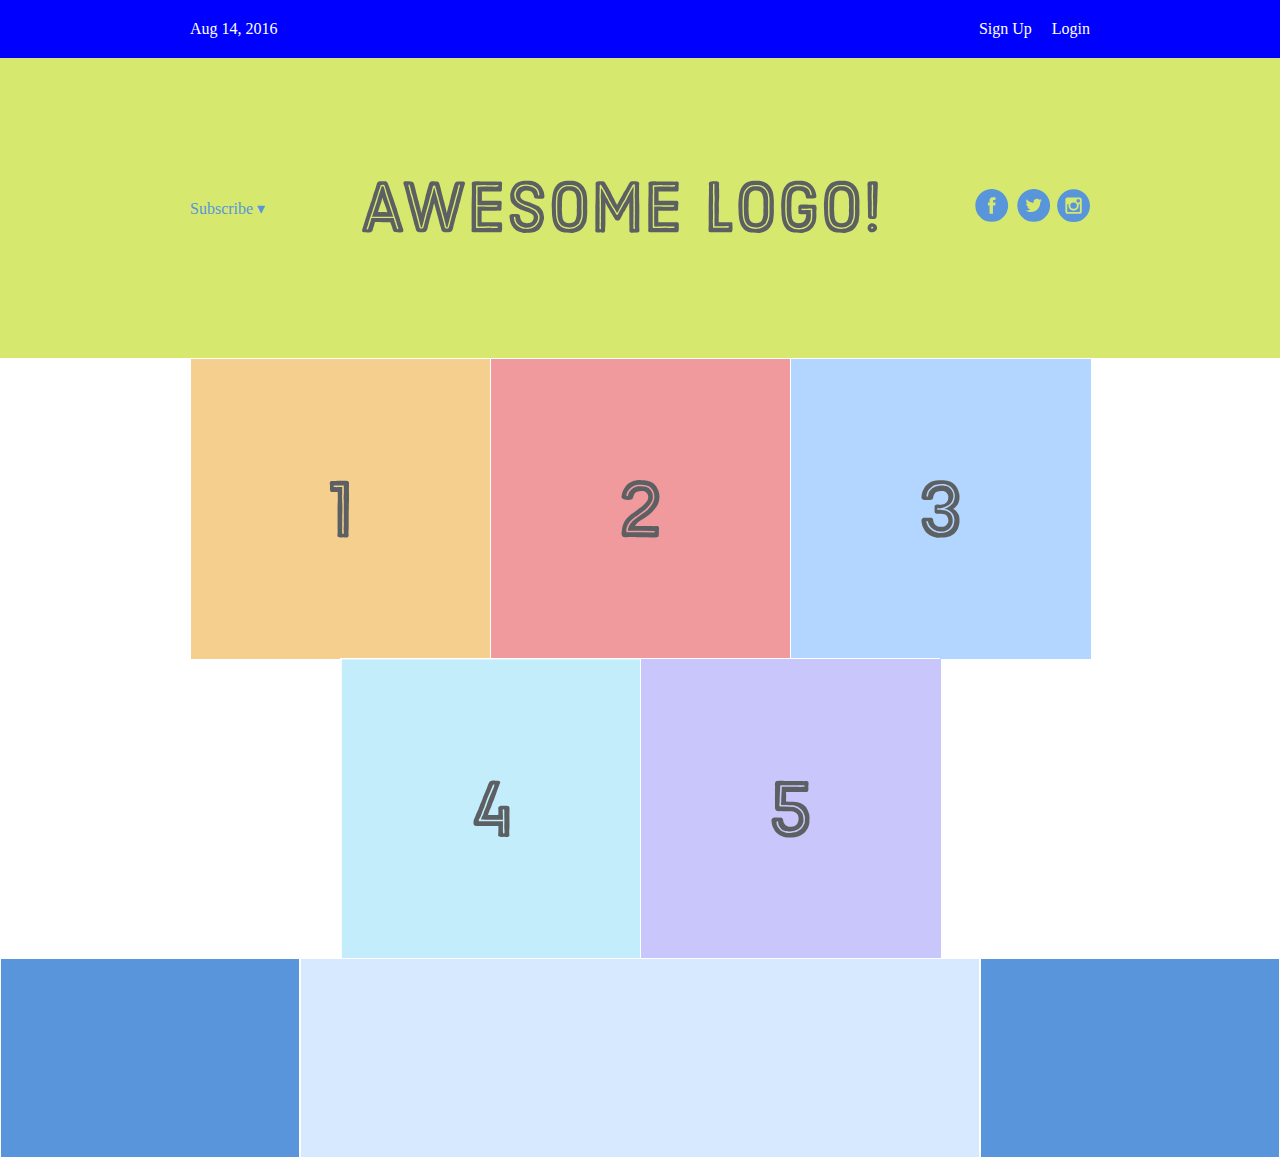
<file: Menu/index.html>
<!DOCTYPE html>
<html lang="en">
<head>
  <meta charset="UTF-8">
  <meta http-equiv="X-UA-Compatible" content="IE=edge">
  <meta name="viewport" content="width=device-width, initial-scale=1.0">
  <title>Web Page</title>
  <link rel="stylesheet" href="styles.css">
</head>
<body>
  <div class="menu-container">
    <div class="menu">
      <div class="date">Aug 14, 2016</div>
      <div class="links">
      <div class="signup">Sign Up</div>
      <div class="login">Login</div>
      </div>
    </div>
  </div>
  <div class='header-container'>
    <div class='header'>
      <div class='subscribe'>Subscribe &#9662;</div>
      <div class='logo'><img src='images/awesome-logo.svg'/></div>
      <div class='social'><img src='images/social-icons.svg'/></div>
    </div>
  </div>
  <div class='photo-grid-container'>
    <div class='photo-grid'>
      <div class='photo-grid-item first-item'>
        <img src='images/one.svg'/>
      </div>
      <div class='photo-grid-item'>
        <img src='images/two.svg'/>
      </div>
      <div class='photo-grid-item'>
        <img src='images/three.svg'/>
      </div>
      <div class='photo-grid-item'>
        <img src='images/four.svg'/>
      </div>
      <div class='photo-grid-item last-item'>
        <img src='images/five.svg'/>
      </div>
    </div>
  </div>
  <div class='footer'>
    <div class='footer-item footer-one'></div>
    <div class='footer-item footer-two'></div>
    <div class='footer-item footer-three'></div>
  </div>
</body>
</html>
</file>
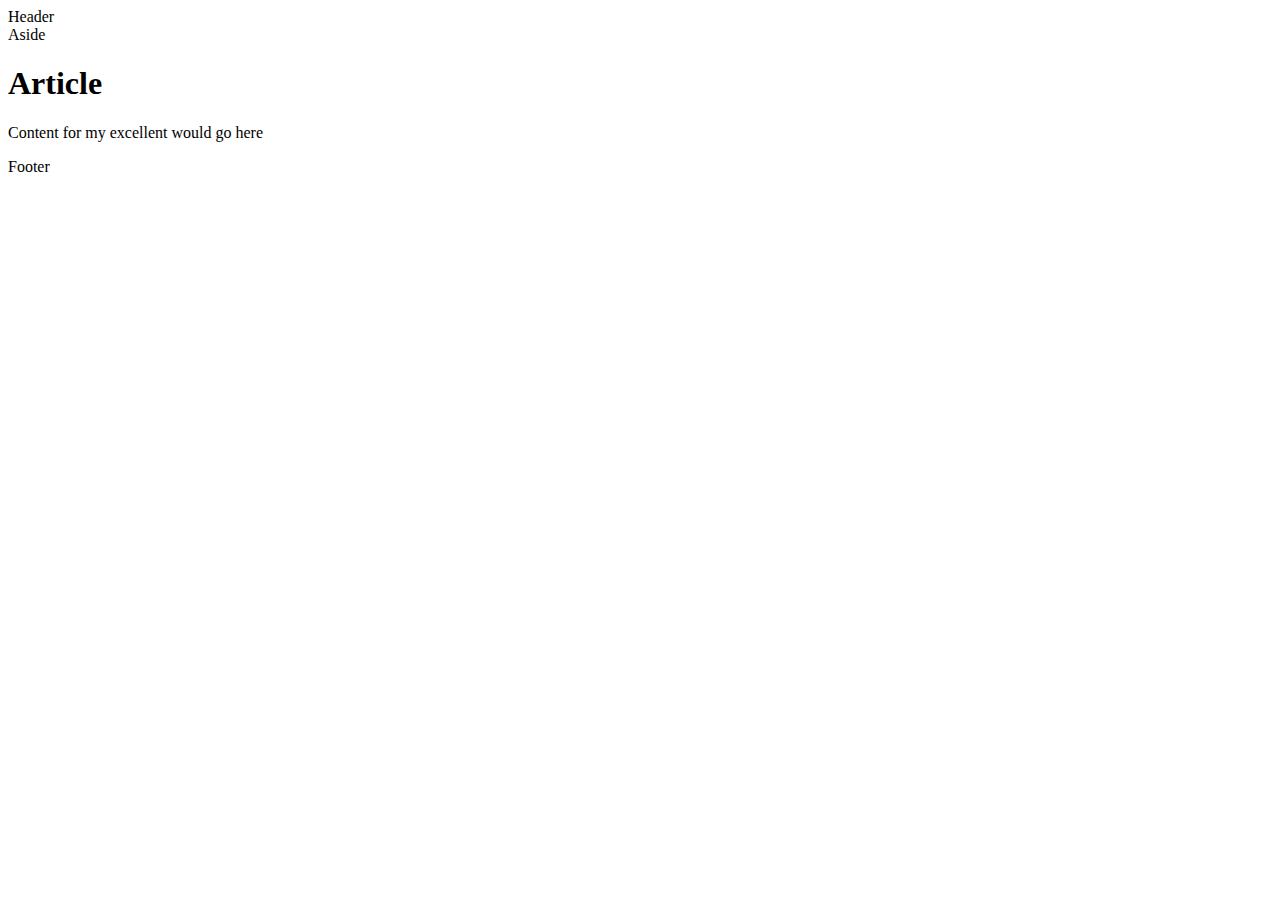
<file: semantics/index.html>
<!DOCTYPE html>
<html lang="en">
<head>
  <meta charset="UTF-8">
  <meta http-equiv="X-UA-Compatible" content="IE=edge">
  <meta name="viewport" content="width=device-width, initial-scale=1.0">
  <title>Flexible</title>
  <link rel="stylesheet" href="styles.css">
</head>
<body>
  <div class="grid">
 <header>Header</header>
 <aside> Aside</aside>
 <article><h1>Article</h1>
  <p>Content for my excellent would go here</p>
</article>
 <footer>Footer </footer>
 </div>
</body>
</html>
</file>
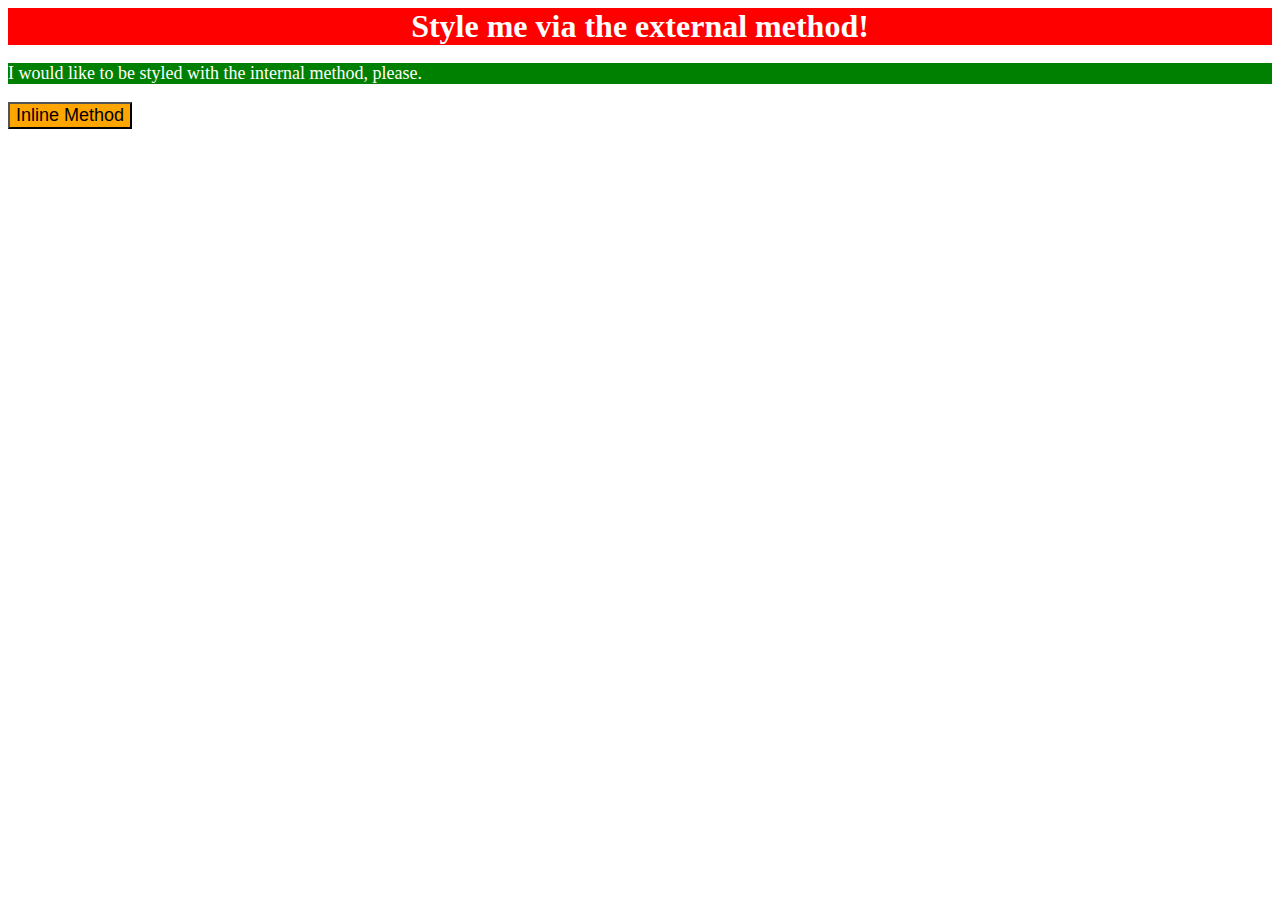
<file: foundations/01-css-methods/index.html>
<!DOCTYPE html>
<html lang="en">
  <head>
    <style>
p {
        background-color: green;
        color: white;
        font-size: 18px;
      }
    </style>
    <meta charset="UTF-8">
    <meta http-equiv="X-UA-Compatible" content="IE=edge">
    <meta name="viewport" content="width=device-width, initial-scale=1.0">
    <link rel="stylesheet" href="styles.css">
    <title>Methods for Adding CSS</title>
  </head>
  <body>
    <div>Style me via the external method!</div>
    <p>I would like to be styled with the internal method, please.</p>
    <button style="background-color: orange; font-size: 18px;">Inline Method</button>
  </body>
</html>
</file>
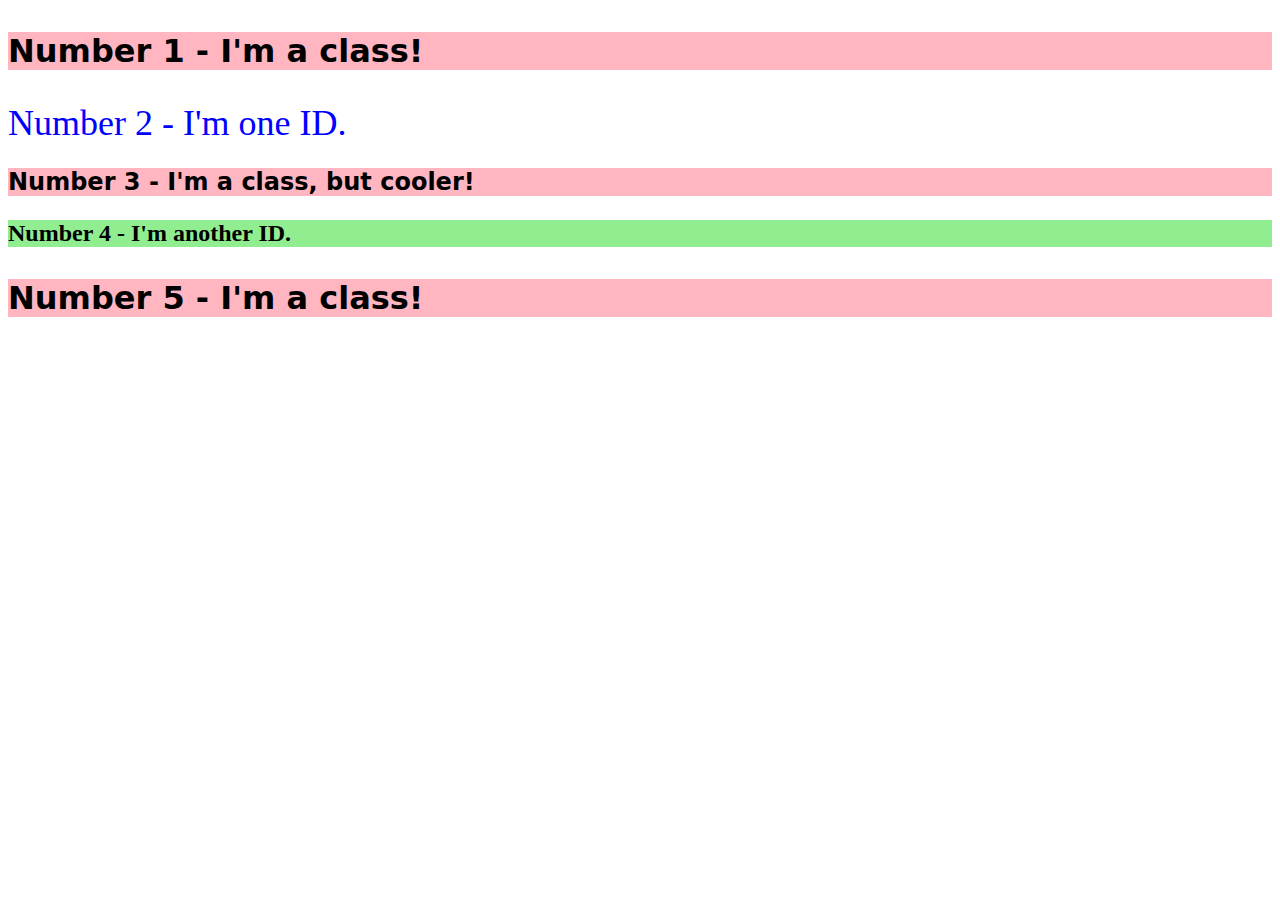
<file: foundations/02-class-id-selectors/index.html>
<!DOCTYPE html>
<html lang="en">
  <head>
    <meta charset="UTF-8">
    <meta http-equiv="X-UA-Compatible" content="IE=edge">
    <meta name="viewport" content="width=device-width, initial-scale=1.0">
    <title>Class and ID Selectors</title>
    <link rel="stylesheet" href="style.css">
  </head>
  <body>
    <p class="paragraph">Number 1 - I'm a class!</p>
    <div id="numb2">Number 2 - I'm one ID.</div>
    <p class="paragraph-1">Number 3 - I'm a class, but cooler!</p>
    <div id="numb4">Number 4 - I'm another ID.</div>
    <p class="paragraph-2">Number 5 - I'm a class!</p>
  </body>
</html>
</file>
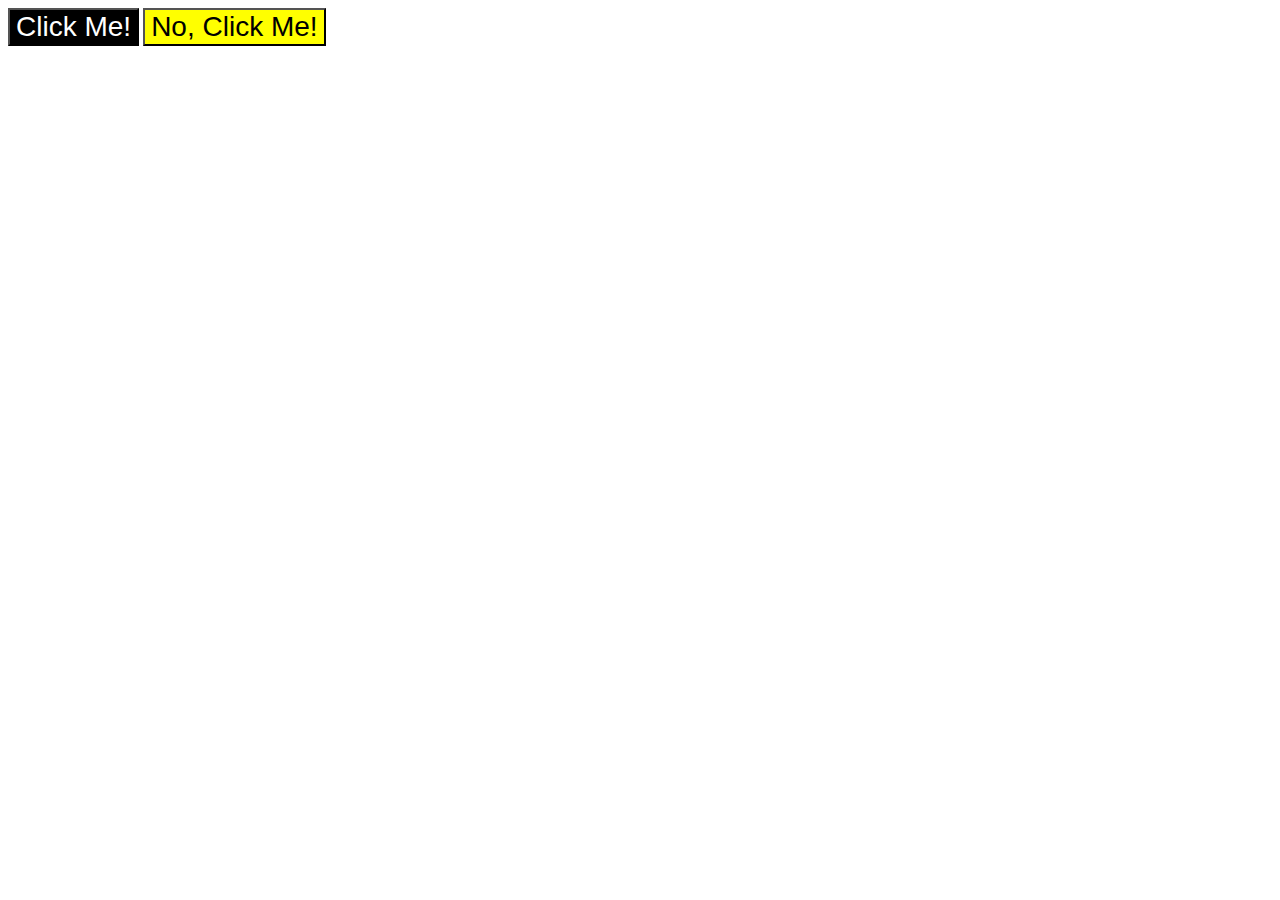
<file: foundations/03-grouping-selectors/index.html>
<!DOCTYPE html>
<html lang="en">
  <head>
    <meta charset="UTF-8">
    <meta http-equiv="X-UA-Compatible" content="IE=edge">
    <meta name="viewport" content="width=device-width, initial-scale=1.0">
    <title>Grouping Selectors</title>
    <link rel="stylesheet" href="style.css">
  </head>
  <body>
    <button class="btn-1">Click Me!</button>
    <button class="btn-2">No, Click Me!</button>
  </body>
</html>
</file>
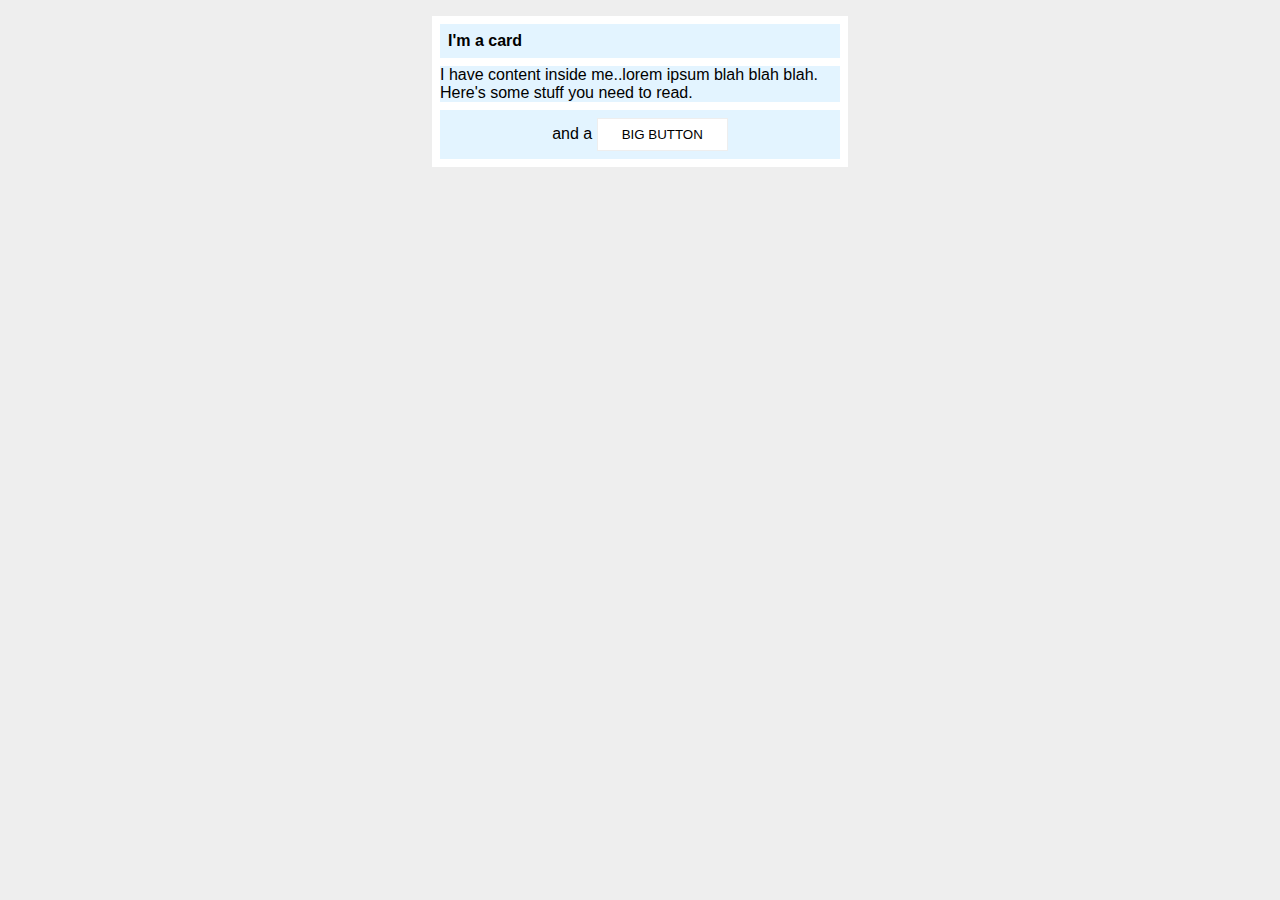
<file: margin-and-padding/02-margin-and-padding-2/index.html>
<!DOCTYPE html>
<html lang="en">
  <head>
    <meta charset="UTF-8">
    <meta http-equiv="X-UA-Compatible" content="IE=edge">
    <meta name="viewport" content="width=device-width, initial-scale=1.0">
    <title>Margin and Padding exercise 2</title>
    <link rel="stylesheet" href="style.css">
  </head>
  <body>
    <div class="card">
      <h1 class="title">I'm a card</h1>
      <div class="content">I have content inside me..lorem ipsum blah blah blah. Here's some stuff you need to read.</div>
      <div class="button-container">and a <button>BIG BUTTON</button></button></div>
    </div>
  </body>
</html>
</file>
<file: Menu/styles.css>
* {
  margin: 0;
  padding: 0;
  box-sizing: border-box;
}

.menu-container {
  display: flex;
  justify-content: center;
  background-color: blue;
  color: #fff;
  padding: 20px 0;
}

.menu {
  width: 900px;
  display: flex;
  justify-content: space-between;
}

.links {
display: flex;
justify-content: flex-end;
}

.login {
  margin-left: 20px;
}

.header-container {
  display: flex;
  justify-content: center;
  color: #5995da;
  background-color: #d6e96e;
}

.header {
  width: 900px;
  height: 300px;
  display: flex;
  justify-content: space-between;
  align-items: center;
}

.photo-grid-container {
  display: flex;
  justify-content: center;
}

.photo-grid {
  width: 900px;
  display: flex;
  justify-content: flex-start;
}

.photo-grid-item {
  border: 1px solid #fff;
  width: 300px;
  height: 300px;
}

.photo-grid {
  width: 900px;
  display: flex;
  flex-direction: row;
  justify-content: center; 
  align-items: center;   
  flex-wrap: wrap;
}

.footer {
  display: flex;
  justify-content: space-between;
}

.footer-item {
  border: 1px solid #fff;
  background-color: #D6E9FE;
  height: 200px;
  flex: 1;
}

.footer-three {
  flex: 2;
}

.footer-one,
.footer-three {
  background-color: #5995DA;
  flex: initial;
  width: 300px;
}
</file>
<file: semantics/styles.css>
/*:root {
  --bg-color: rgba(0, 153, 255, 0.678);
   --color: black;
}

.container {
  display: grid;
  grid-template-columns: 1fr 1fr 1fr;
  grid-gap: 2rem;
  justify-content: center;
  align-items: center;
}

.item {
  background-color: var(--bg-color);
  color: var(--color);
  font-weight: bold;
  padding: 1rem;
  text-align: center;
  flex: 1;
}

@media (min-width: 320px) {

  .container {
    display: grid;
    grid-template-rows: repeat(auto-fill,minmax(150px, 1fr));
  }
}

/*RESPONSIVE IMAGES
  - we set max-width to 100vw to ensure its never larger for example
   img,
   picture,
   video {
    max-width: 100%;
   }

   img {
    display: block;
    margin-left: auto;
    margin-right: auto;
    max-width: 100%;
    max-height: 100%;
    background-repeat: no-repeat;
    background-size: cover;
    background-position: center;
   }

   .container {
    columns: 4 auto;
   }


   body {
    display: flex;
    justify-content: center;
   }

   .box {
    background: sandybrown;
    border: 8px solid saddlebrown;
    padding: 14rem;
    font-size: 32px;
    max-width: 600px;
   }

   @media (min-width: 320px) {
    .box {
      padding: 7rem;
      font-size: 16rem;
    }

    :nth-child(3) {

    }
   }
   
   body {
    margin: 24px;
   }

   @media (max-width: 600px) {

      body{
         margin: 8px;
   }
   

   body {
    background: purple;
  }
  
  @media (max-width: 900px) {
    body {
      background: green;
    }
  }
  
  @media (max-width: 800px) {
    body {
      background: brown;
    }
  }
  
  @media (max-width: 700px) {
    body {
      background: pink;
    }
  }
  
  @media (max-width: 600px) {
    body {
      background: blue;
    }
  }
  
  @media (max-width: 500px) {
    body {
      background: orange;
    }
  }
  
  .text {
    font-size: 14px;
  }

  @media (max-width: 480px;) {

    .text {
      font-size: 16px;
    }

    @media screen and (max-width: 600px;) {
      body {
        padding: 4rem;
      }
    }
  }

    .grid div:nth-child(1) {
      grid-column: 1 / -1;
    }
  *

  * {
    box-sizing: border-box;
    margin: 0;
    padding: 0;
    font-family: Georgia, 'Times New Roman', Times, serif;
  }

  header {
    grid-area: hd;
  }

  aside {
    grid-area: sidebar;
  }

  article {
    grid-area: main;
  }

  footer {
    grid-area: ft;
  }


  .grid {
    display: grid;
    background-color: slateblue;
    color: whitesmoke;
    grid-template-columns: repeat(2, 1fr);
    grid-template-areas:
       "hd"
       "main"
       "sidebar"
        "ft";
    
  }

  @media (min-width: 640px) {
    
    .grid {
      grid-template-columns: 1fr 1fr;
      grid-template-areas: 
      "hd hd"
      "sidebar main"
      ".ft ft";
    }
  }*/
</file>
<file: foundations/01-css-methods/styles.css>
div {
  background-color: red;
  color: white;
  font-weight: bold;
  font-size: 32px;
  text-align: center;
}
</file>
<file: foundations/02-class-id-selectors/style.css>
.paragraph {
  background-color: lightpink;
  font-weight: bold;
  font-family: 'Verdana', 'DejaVu Sans', sans-serif;
  font-size: 32px;
}

#numb2 {
  color: rgb(0, 0, 255);
  font-size: 36px;
}

.paragraph-1 {
  background-color: lightpink;
  font-weight: bold;
  font-family: 'Verdana', 'DejaVu Sans', sans-serif;
  font-size: 24px;
}

#numb4 {
  background-color: lightgreen;
  font-size: 24px;
  font-weight: bold;
}
.paragraph-2 {
  background-color: lightpink;
  font-weight: bold;
  font-family: 'Verdana', 'DejaVu Sans', sans-serif;
  font-size: 32px;
}
</file>
<file: foundations/03-grouping-selectors/style.css>
.btn-1,
.btn-2 {
  font-family: Helvetica, 'Times New Roman', sans-serif;
  font-size: 28px;
}

.btn-1 {
background-color: black;
color: white;
}

.btn-2 {
background-color: yellow;
}
</file>
<file: margin-and-padding/02-margin-and-padding-2/style.css>
body {
  background: #eee;
  font-family: sans-serif;
}

.card {
  width: 400px;
  background: #fff;
  margin: 16px auto;
  padding: 8px;
}

.title {
  background: #e3f4ff;
  margin-top: 0;
  margin-bottom: 8px;
  font-size: 16px;
  padding: 8px;
}

.content {
  background: #e3f4ff;
  margin-bottom: 8px;
  padding: 16px auto;
}

.button-container {
  background: #e3f4ff;
  padding: 8px;
  text-align: center;
}

button {
  background: white;
  border: 1px solid #eee;
  margin: 0 auto;
  padding: 8px 24px;
}
</file>
